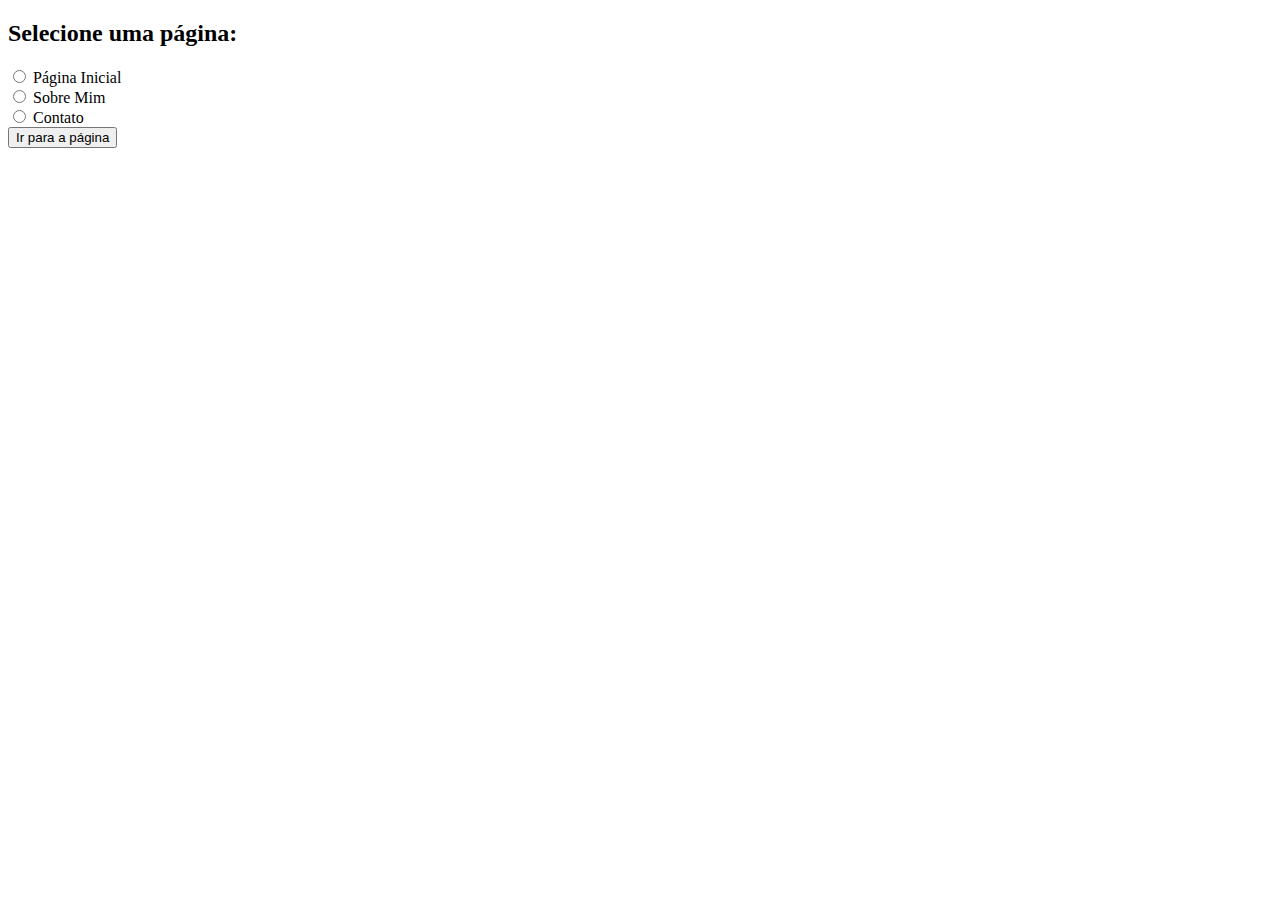
<file: templates/teste.html>
<!DOCTYPE html>
<html lang="pt-br">
<head>
    <meta charset="UTF-8">
    <meta name="viewport" content="width=device-width, initial-scale=1.0">
    <title>Redirecionamento com Radio Button</title>
</head>
<body>
    <h2>Selecione uma página:</h2>
    
    <form id="formPaginas">
        <label>
            <input type="radio" name="pagina" value="home.html"> Página Inicial
        </label><br>
        <label>
            <input type="radio" name="pagina" value="sobre.html"> Sobre Mim
        </label><br>
        <label>
            <input type="radio" name="pagina" value="contato.html"> Contato
        </label><br>
        <button type="button" onclick="redirecionar()">Ir para a página</button>
    </form>

    <script>
        function redirecionar() {
            // Obtem todas as opções de radio button
            const radios = document.querySelectorAll('input[name="pagina"]');
            let paginaSelecionada = "";

            // Verifica qual radio button está selecionado
            for (const radio of radios) {
                if (radio.checked) {
                    paginaSelecionada = radio.value;
                    break;
                }
            }

            // Se uma página for selecionada, redireciona
            if (paginaSelecionada) {
                window.location.href = paginaSelecionada;
            } else {
                alert("Por favor, selecione uma página.");
            }
        }
    </script>
</body>
</html>
</file>
